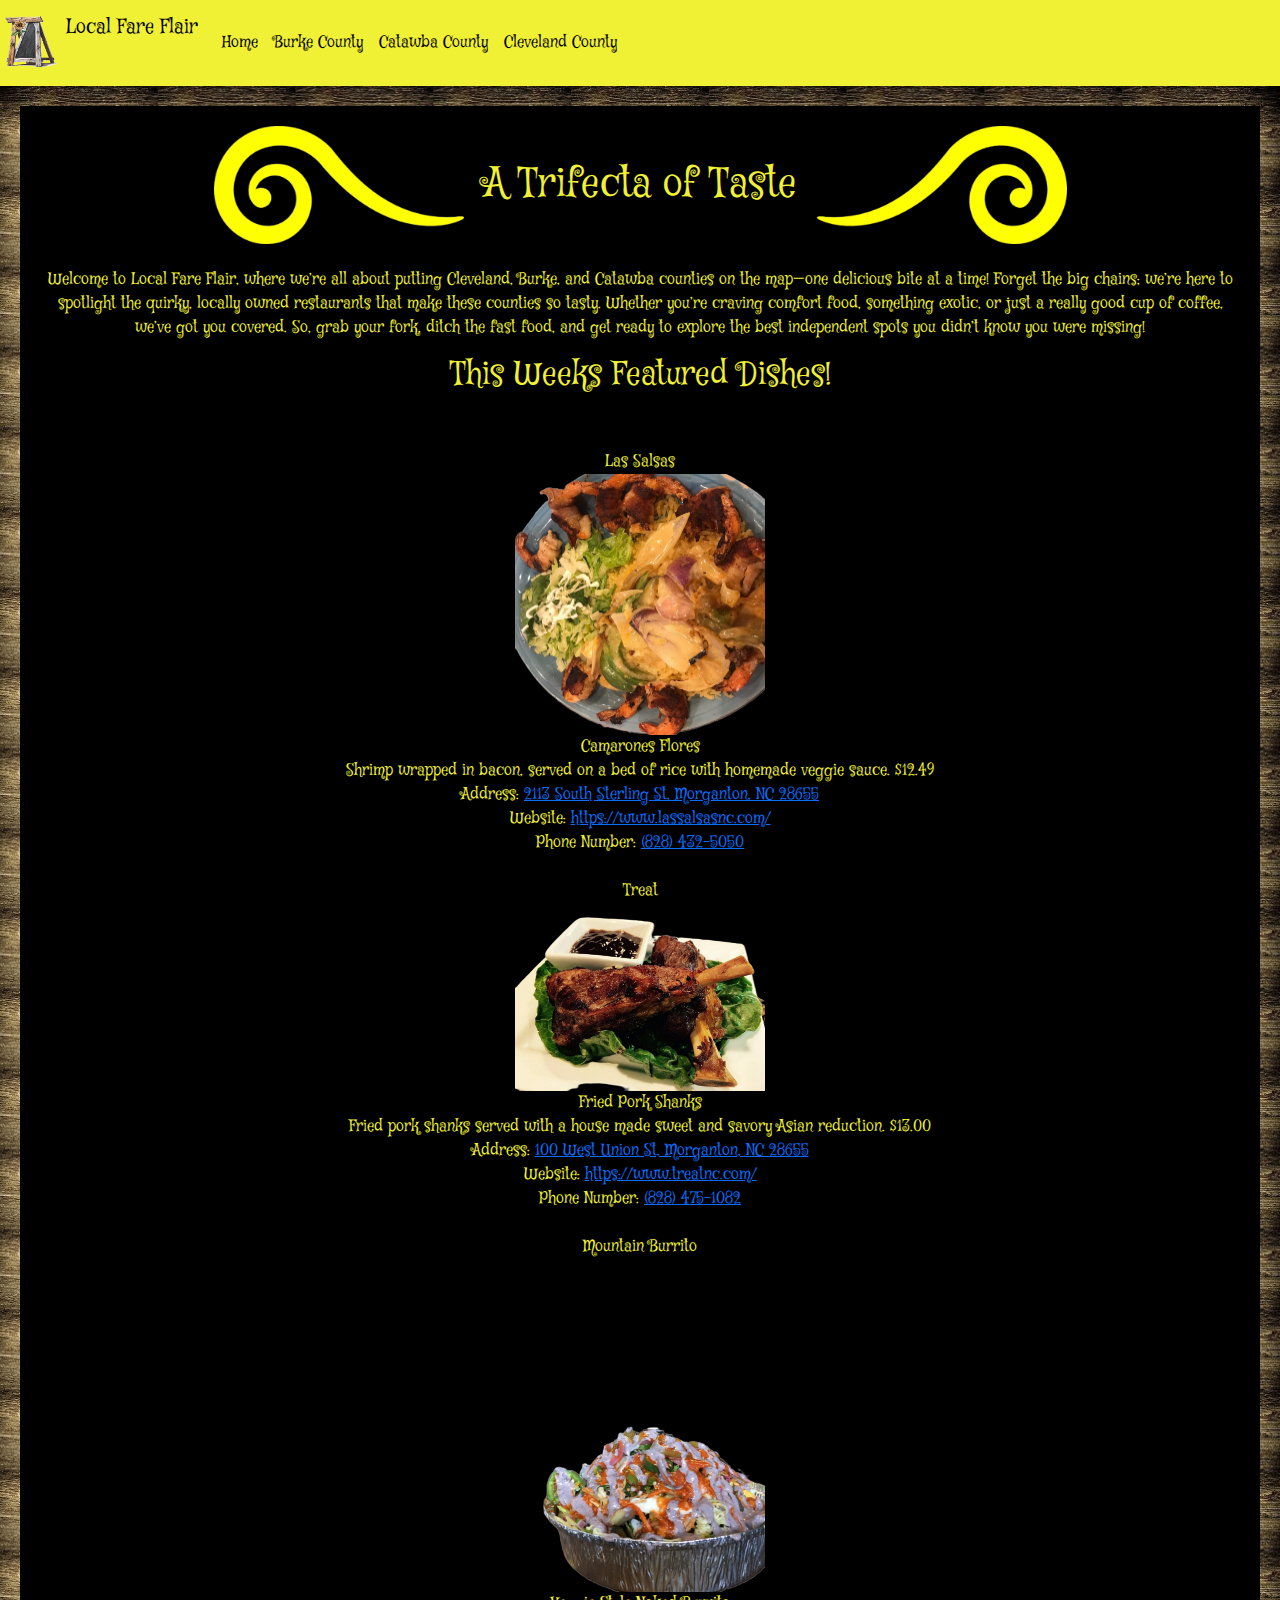
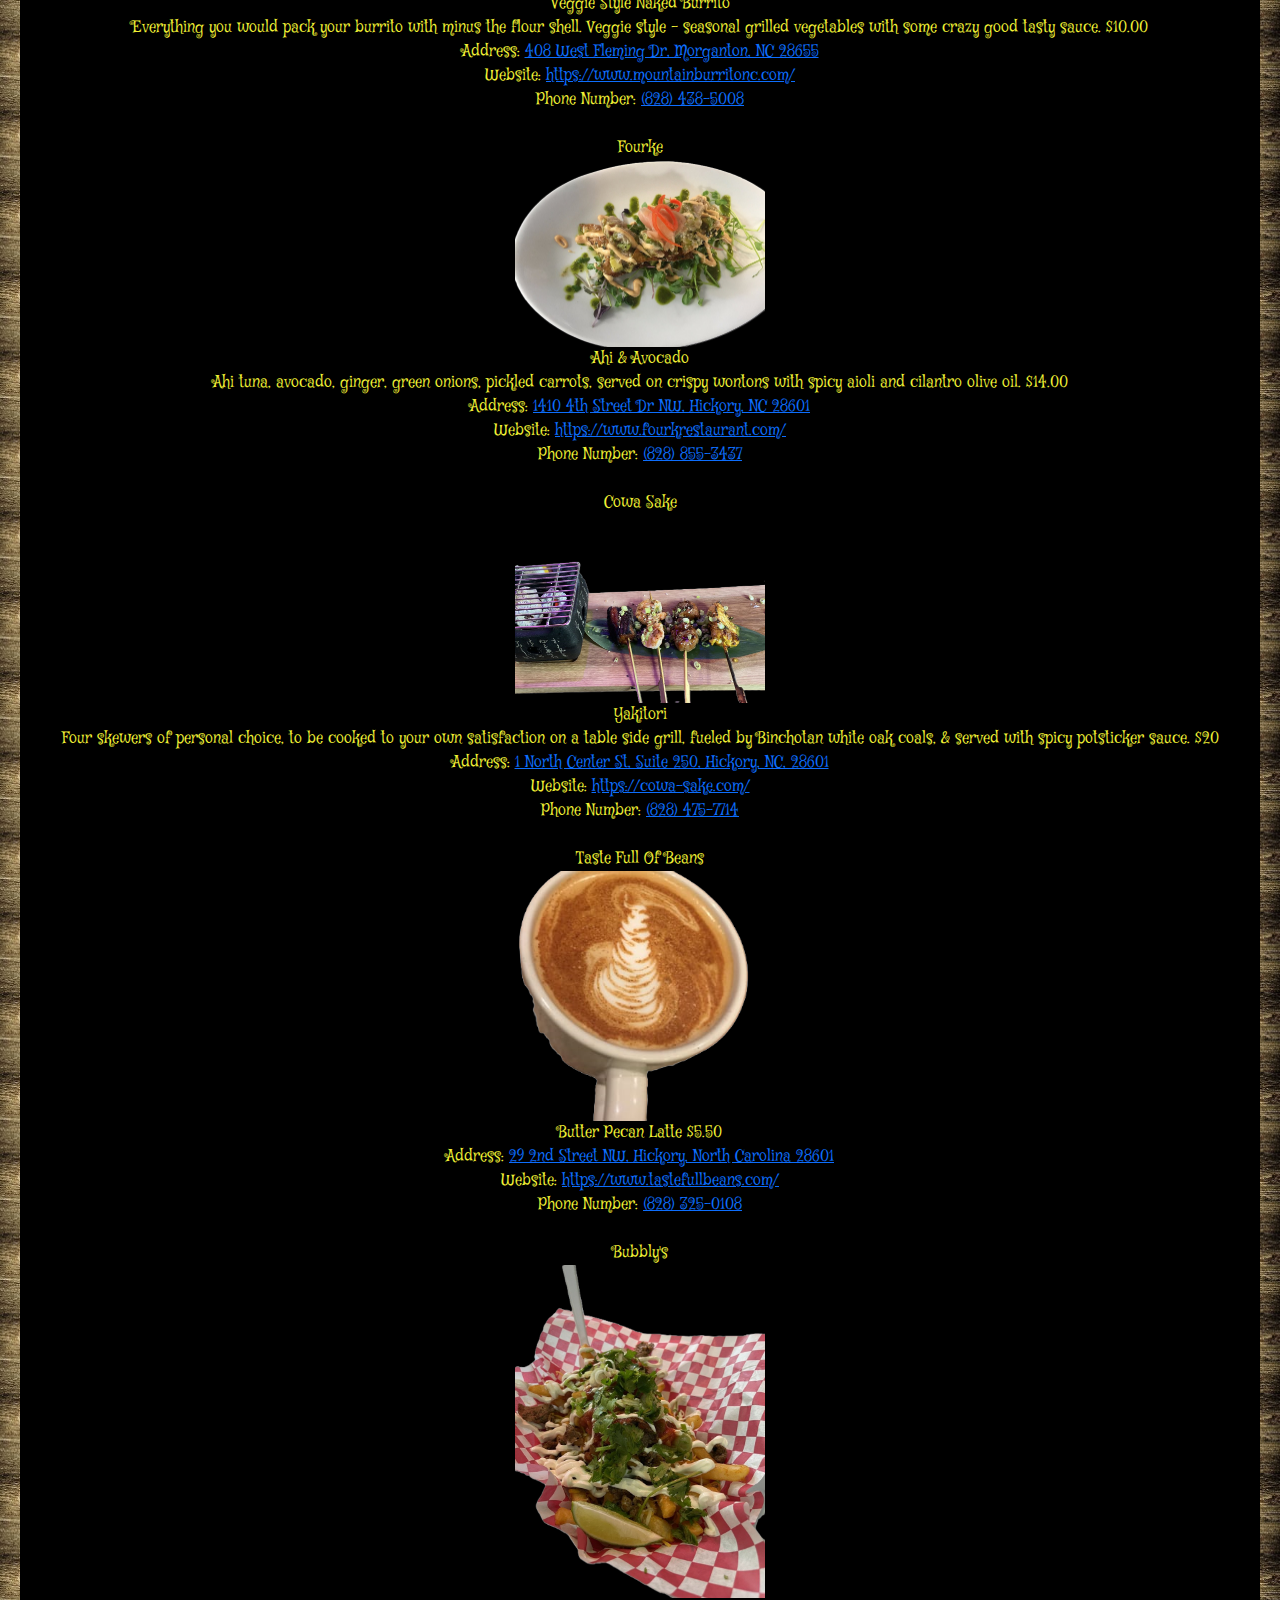
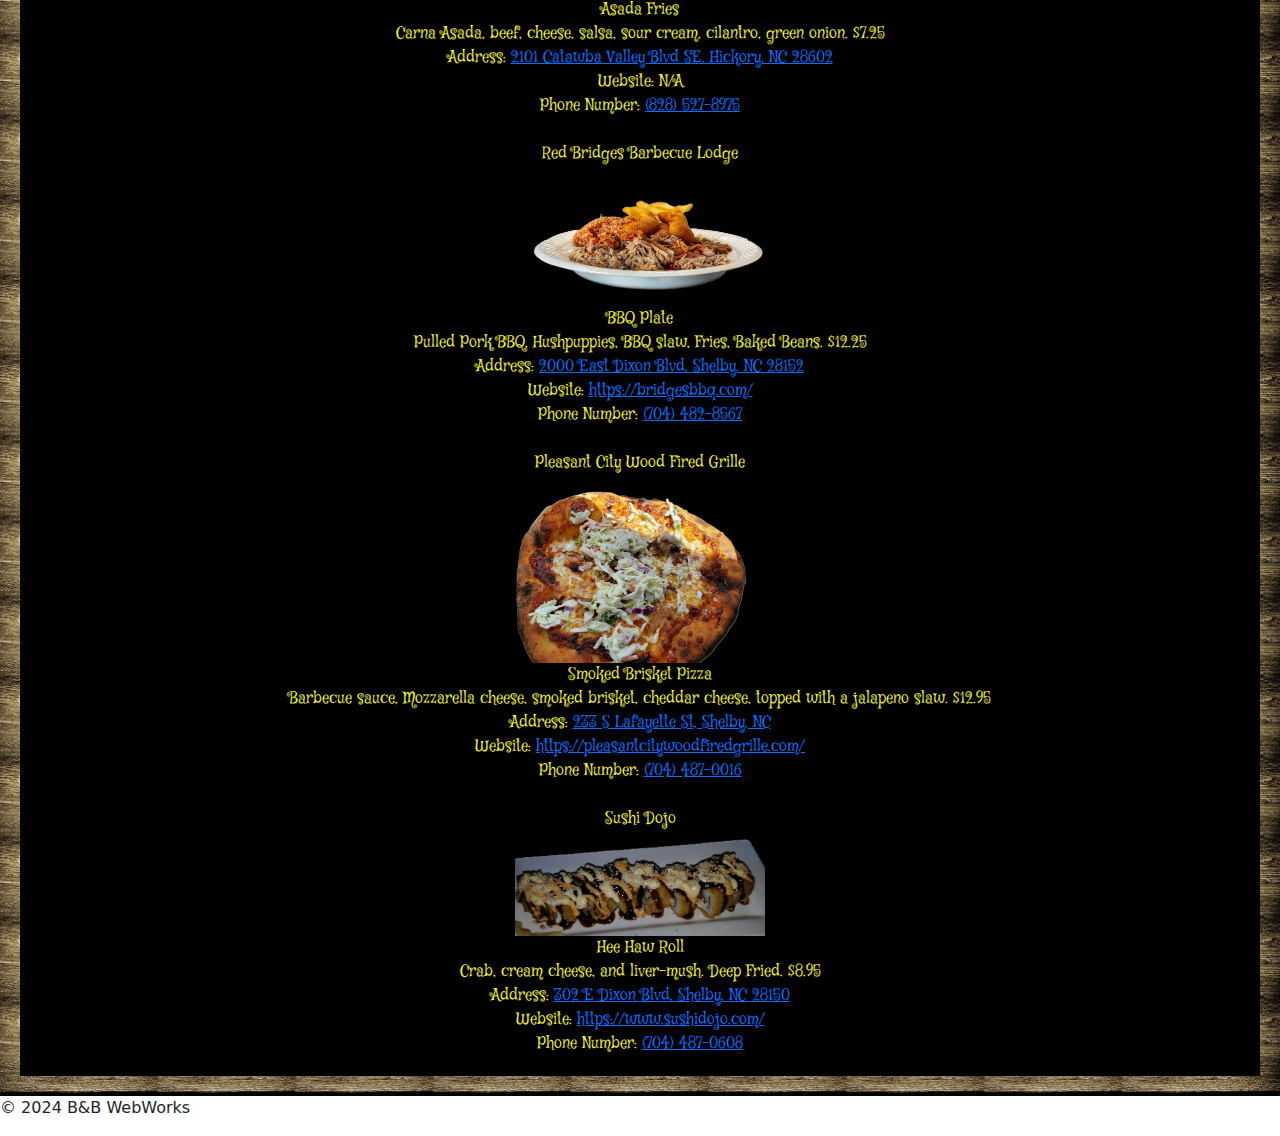
<file: index.html>
<!DOCTYPE html>
<html lang="en">
<head>
  <meta charset="UTF-8">
  <meta name="viewport" content="width=device-width, initial-scale=1.0">
  <title>Local Fare Flair - Discover Local Restaurants in Cleveland, Burke, and Catawba Counties</title>
  
  <link rel="preconnect" href="https://fonts.googleapis.com">
  <link rel="preconnect" href="https://fonts.gstatic.com" crossorigin>
  <link href="https://fonts.googleapis.com/css2?family=Mystery+Quest&display=swap" rel="stylesheet">

  
  <link href="https://cdn.jsdelivr.net/npm/bootstrap@5.3.3/dist/css/bootstrap.min.css" rel="stylesheet">
  <link rel="stylesheet" href="styles.css">
</head>

<body>

  <nav class="navbar navbar-expand-lg navbar-light" style="background-color: rgb(240, 240, 53);">
    <a class="navbar-brand" href="index.html">
      <img src="chalkmenucustrework2.png" width="60" height="60" class="d-inline-block align-top" alt="Logo">
      Local Fare Flair
    </a>
    
   
    <button class="navbar-toggler" type="button" data-bs-toggle="collapse" data-bs-target="#navbarNav" aria-controls="navbarNav" aria-expanded="false" aria-label="Toggle navigation">
      <span class="navbar-toggler-icon"></span>
    </button>
    
    
    <div class="collapse navbar-collapse" id="navbarNav">
      <ul class="navbar-nav">
        <li class="nav-item">
          <a class="nav-link" href="index.html">Home</a>
        </li>
        <li class="nav-item">
          <a class="nav-link" href="burke.html">Burke County</a>
        </li>
        <li class="nav-item">
          <a class="nav-link" href="catawba.html">Catawba County</a>
        </li>
        <li class="nav-item">
          <a class="nav-link" href="cleveland.html">Cleveland County</a>
        </li>
      </ul>
    </div>
  </nav>


  <main class="main-content">
<div class="title-container">
  <img src="yellowswirlsl.png" alt="Swirl" width="250" height="auto">
  <h1>A Trifecta of Taste</h1>
  <img src="yellowswirlsr.png" alt="Swirl" width="250" height="auto">
</div><br>
  <p>Welcome to Local Fare Flair, where we’re all about putting Cleveland, Burke, and Catawba counties on the map—one delicious bite at a time! Forget the big chains; we’re here to spotlight the quirky, locally owned restaurants that make these counties so tasty. Whether you’re craving comfort food, something exotic, or just a really good cup of coffee, we’ve got you covered. So, grab your fork, ditch the fast food, and get ready to explore the best independent spots you didn’t know you were missing!</p>

  <h2>This Weeks Featured Dishes!</h2>


    <br><br>
    Las Salsas
<br>
<img src="las-salsase.png" alt="Camarones Flores" width="250px" height="auto">
<br>
Camarones Flores
<br>
Shrimp wrapped in bacon, served on a bed of rice with homemade veggie sauce. $12.49
<br>
Address: <a href="javascript:void(0);" onclick="openMap('2113 South Sterling St, Morganton, NC 28655')">2113 South Sterling St, Morganton, NC 28655</a>
<br>
Website: <a href="https://www.lassalsasnc.com/" target="_blank">https://www.lassalsasnc.com/</a>
<br>
Phone Number: <a href="tel:+18284325050">(828) 432-5050</a>
<br><br>
Treat
<br>
<img src="treate.png" alt="Fried Pork Shanks" width="250px" height="auto">
<br>
Fried Pork Shanks
<br>
Fried pork shanks served with a house made sweet and savory Asian reduction. $13.00
<br>
Address: <a href="javascript:void(0);" onclick="openMap('100 West Union St, Morganton, NC 28655')">100 West Union St, Morganton, NC 28655</a>
<br>
Website: <a href="https://www.treatnc.com/" target="_blank">https://www.treatnc.com/</a>
<br>
Phone Number: <a href="tel:+8284751082">(828) 475-1082</a>
<br><br>
Mountain Burrito
<br>
<img src="mountainbure.png" alt="Veggie Style Naked Burrito" width="250px" height="auto">
<br>
Veggie Style Naked Burrito
<br>
Everything you would pack your burrito with minus the flour shell. Veggie style - seasonal grilled vegetables with some crazy good tasty sauce. $10.00
<br>
Address: <a href="javascript:void(0);" onclick="openMap('408 West Fleming Dr, Morganton, NC 28655')">408 West Fleming Dr, Morganton, NC 28655</a>
<br>
Website: <a href="https://www.mountainburritonc.com/" target="_blank">https://www.mountainburritonc.com/</a>
<br>
Phone Number: <a href="tel:+8284385008">(828) 438-5008</a>
<br><br>
Fourke
<br>
<img src="Fourke.png" alt="Ahi & Avocado" width="250px" height="auto">
<br>
Ahi & Avocado
<br>
Ahi tuna, avocado, ginger, green onions, pickled carrots, served on crispy wontons with spicy aioli and cilantro olive oil. $14.00
<br>
Address: <a href="https://www.google.com/maps?q=1410+4th+Street+Dr+NW,+Hickory,+NC+28601" target="_blank">1410 4th Street Dr NW, Hickory, NC 28601</a>
<br>
Website: <a href="https://www.fourkrestaurant.com/" target="_blank">https://www.fourkrestaurant.com/</a>
<br>
Phone Number: <a href="tel:+18288553437">(828) 855-3437</a>
<br><br>
Cowa Sake
<br>
<img src="Cowa Sakee.png" alt="Yakitori" width="250px" height="auto">
<br>
Yakitori
<br> Four skewers of personal choice, to be cooked to your own satisfaction on a table side grill, fueled by Binchotan white oak coals, & served with spicy potsticker sauce. $20
<br>
Address: <a href="https://www.google.com/maps?q=1+North+Center+St,+Suite+250,+Hickory,+NC+28601" target="_blank">1 North Center St, Suite 250, Hickory, NC, 28601</a>
<br>
Website: <a href="https://cowa-sake.com/" target="_blank">https://cowa-sake.com/</a>
<br>
Phone Number: <a href="tel:+18284757714">(828) 475-7714</a>
<br><br>
Taste Full Of Beans
<br>
<img src="tastefbeanse.png" alt="Butter Pecan Latte" width="250px" height="auto">
<br>
Butter Pecan Latte $5.50
<br>
Address: <a href="https://www.google.com/maps?q=29+2nd+Street+NW,+Hickory,+North+Carolina+28601" target="_blank">29 2nd Street NW, Hickory, North Carolina 28601</a>
<br>
Website: <a href="https://www.tastefullbeans.com/" target="_blank">https://www.tastefullbeans.com/</a>
<br>
Phone Number: <a href="tel:+18283250108">(828) 325-0108</a>
<br><br>
Bubbly's
<br>
<img src="bube.png" alt="Asada Fries" width="250px" height="auto">
<br>
Asada Fries
<br>
Carna Asada, beef, cheese, salsa, sour cream, cilantro, green onion. $7.25
<br>
Address: <a href="https://www.google.com/maps?q=2101+Catawba+Valley+Blvd+SE,+Hickory,+NC+28602" target="_blank">2101 Catawba Valley Blvd SE, Hickory, NC 28602</a>
<br>
Website: N/A
<br>
Phone Number: <a href="tel:+18285278975">(828) 527-8975</a>
<br><br>
Red Bridges Barbecue Lodge
<br>
<img src="Bridgese.png" alt="BBQ Plate" width="250px" height="auto">
<br>
BBQ Plate
<br>
Pulled Pork BBQ, Hushpuppies, BBQ slaw, Fries, Baked Beans. $12.25
<br>
Address: <a href="javascript:void(0);" onclick="openMap('2000 East Dixon Blvd, Shelby, NC 28152')">2000 East Dixon Blvd, Shelby, NC 28152</a>
<br>
Website: <a href="https://bridgesbbq.com/" target="_blank">https://bridgesbbq.com/</a>
<br>
Phone Number: <a href="tel:+17044828567">(704) 482-8567</a>
<br><br>
Pleasant City Wood Fired Grille
<br>
<img src="woodpizzae.png" alt="Smoked Brisket Pizza" width="250px" height="auto">
<br>
Smoked Brisket Pizza
<br>
Barbecue sauce, Mozzarella cheese, smoked brisket, cheddar cheese, topped with a jalapeno slaw. $12.95
<br>
Address: <a href="https://www.google.com/maps?q=233+S+Lafayette+St,+Shelby,+NC" target="_blank">233 S Lafayette St, Shelby, NC</a>
<br>
Website: <a href="https://pleasantcitywoodfiredgrille.com/" target="_blank">https://pleasantcitywoodfiredgrille.com/</a>
</a>
<br>
Phone Number: <a href="tel:+17044870016">(704) 487-0016</a>
<br><br>
Sushi Dojo
<br>
<img src="dojoe.png" alt="Hee Haw Roll" width="250px" height="auto">
<br>
Hee Haw Roll
<br>
Crab, cream cheese, and liver-mush. Deep Fried. $8.95
<br>
Address: <a href="https://www.google.com/maps?q=302+E+Dixon+Blvd,+Shelby,+NC+28150" target="_blank">302 E Dixon Blvd, Shelby, NC 28150</a>
<br>
Website: <a href="https://www.sushidojo.com/" target="_blank">https://www.sushidojo.com/</a>
<br>
Phone Number: <a href="tel:+17044870608">(704) 487-0608</a>
</main>



  
  <footer>
    <p>&copy; 2024 B&B WebWorks</p>
  </footer>

  
  <script src="script.js"></script>
  <script src="https://cdn.jsdelivr.net/npm/@popperjs/core@2.11.6/dist/umd/popper.min.js"></script>
  <script src="https://cdn.jsdelivr.net/npm/bootstrap@5.3.3/dist/js/bootstrap.min.js"></script>

</body>
</html>
</file>
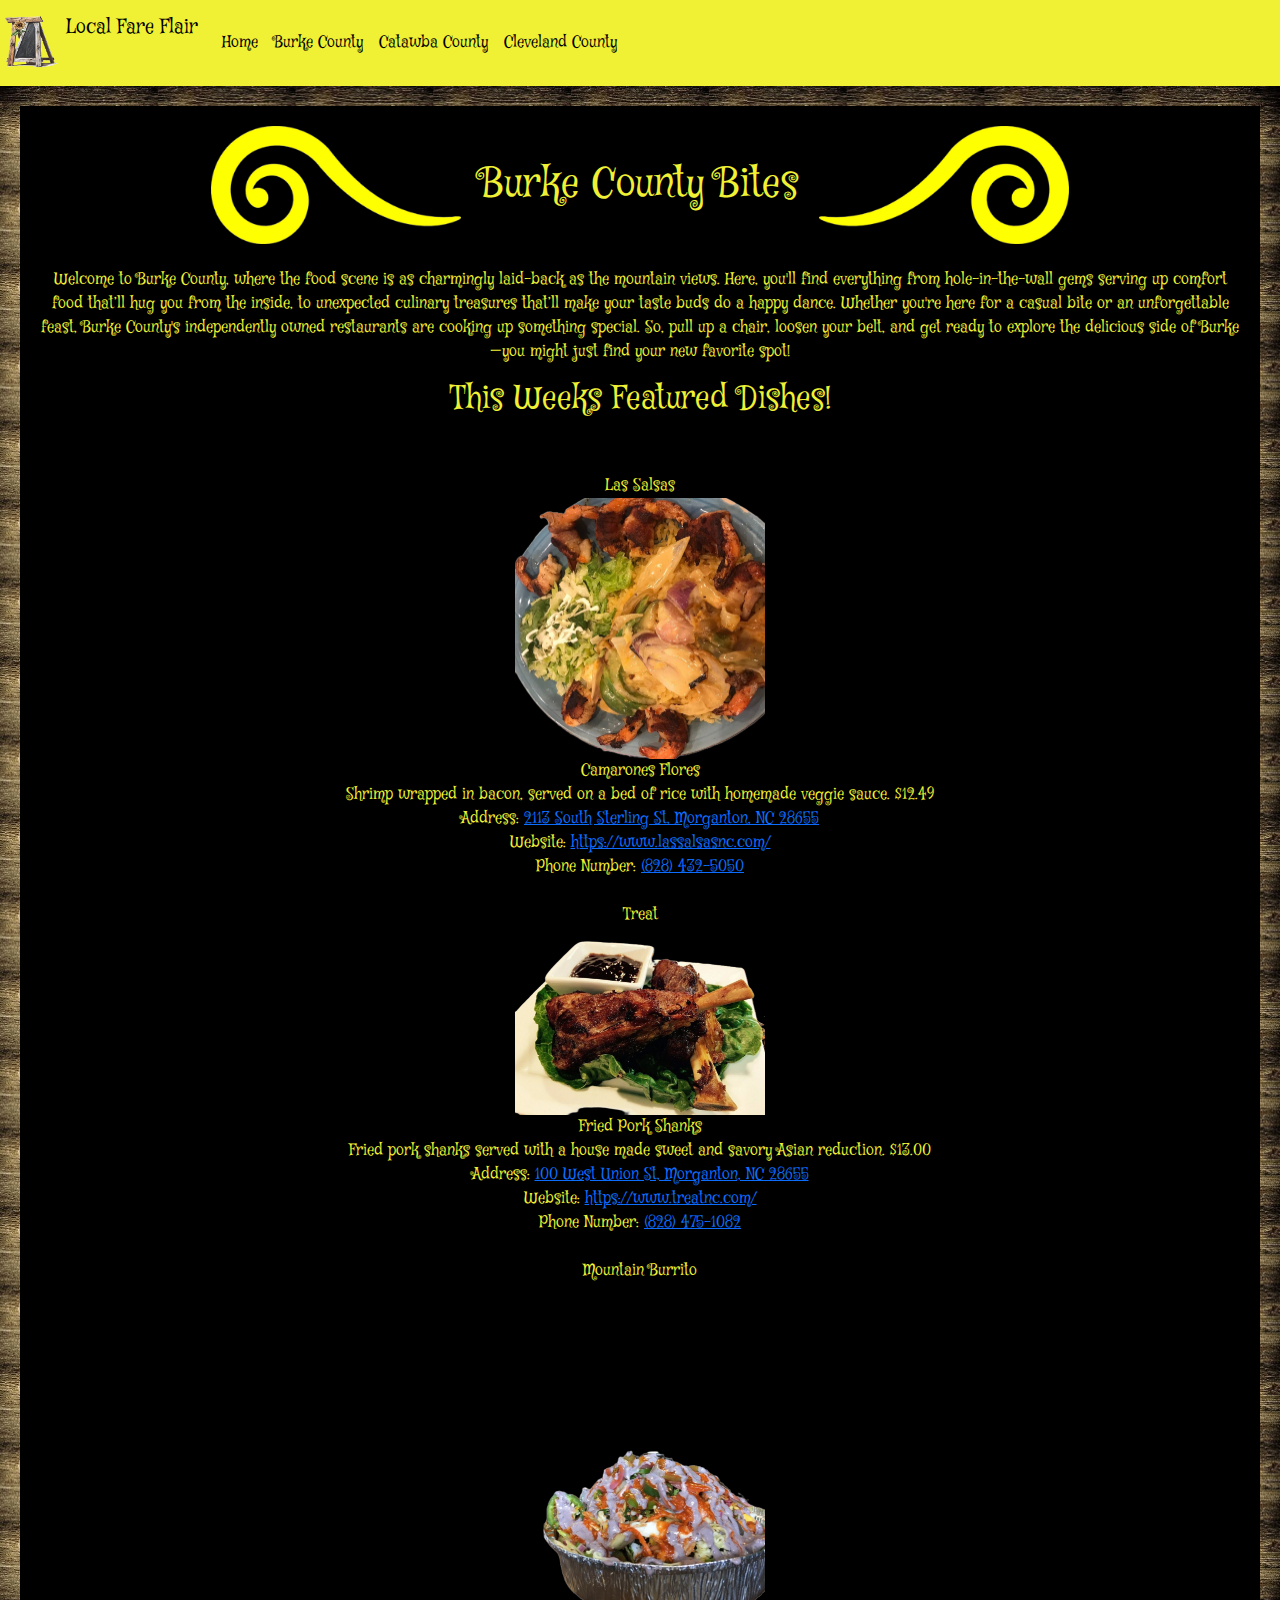
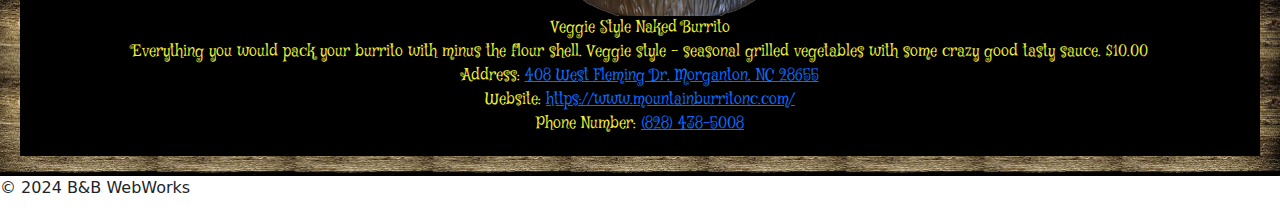
<file: burke.html>
<!DOCTYPE html>
<html lang="en">
<head>
  <meta charset="UTF-8">
  <meta name="viewport" content="width=device-width, initial-scale=1.0">
  <title>Burke County - Local Fare Flair</title>
  
  <link rel="preconnect" href="https://fonts.googleapis.com">
  <link rel="preconnect" href="https://fonts.gstatic.com" crossorigin>
  <link href="https://fonts.googleapis.com/css2?family=Mystery+Quest&display=swap" rel="stylesheet">

 
  <link href="https://cdn.jsdelivr.net/npm/bootstrap@5.3.3/dist/css/bootstrap.min.css" rel="stylesheet">
  <link rel="stylesheet" href="styles.css">
</head>
<body>

  
  <nav class="navbar navbar-expand-lg navbar-light" style="background-color: rgb(240, 240, 53);">
    <a class="navbar-brand" href="index.html">
      <img src="chalkmenucustrework2.png" width="60" height="60" class="d-inline-block align-top" alt="Logo">
      Local Fare Flair
    </a>
    
    <button class="navbar-toggler" type="button" data-bs-toggle="collapse" data-bs-target="#navbarNav" aria-controls="navbarNav" aria-expanded="false" aria-label="Toggle navigation">
      <span class="navbar-toggler-icon"></span>
    </button>
    

    <div class="collapse navbar-collapse" id="navbarNav">
      <ul class="navbar-nav">
        <li class="nav-item">
          <a class="nav-link" href="index.html">Home</a>
        </li>
        <li class="nav-item">
          <a class="nav-link" href="burke.html">Burke County</a>
        </li>
        <li class="nav-item">
          <a class="nav-link" href="catawba.html">Catawba County</a>
        </li>
        <li class="nav-item">
          <a class="nav-link" href="cleveland.html">Cleveland County</a>
        </li>
      </ul>
    </div>
  </nav>


  <main class="main-content">
   
<div class="title-container">
  <img src="yellowswirlsl.png" alt="Swirl" width="250" height="auto">
  <h1>Burke County Bites</h1>
  <img src="yellowswirlsr.png" alt="Swirl" width="250" height="auto">
</div><br>
  <p>Welcome to Burke County, where the food scene is as charmingly laid-back as the mountain views. Here, you'll find everything from hole-in-the-wall gems serving up comfort food that’ll hug you from the inside, to unexpected culinary treasures that’ll make your taste buds do a happy dance. Whether you're here for a casual bite or an unforgettable feast, Burke County's independently owned restaurants are cooking up something special. So, pull up a chair, loosen your belt, and get ready to explore the delicious side of Burke—you might just find your new favorite spot!</p>

<h2>This Weeks Featured Dishes!</h2>


<br><br>
Las Salsas
<br>
<img src="las-salsase.png" alt="Camarones Flores" width="250px" height="auto">
<br>
Camarones Flores
<br>
Shrimp wrapped in bacon, served on a bed of rice with homemade veggie sauce. $12.49
<br>
Address: <a href="javascript:void(0);" onclick="openMap('2113 South Sterling St, Morganton, NC 28655')">2113 South Sterling St, Morganton, NC 28655</a>
<br>
Website: <a href="https://www.lassalsasnc.com/" target="_blank">https://www.lassalsasnc.com/</a>
<br>
Phone Number: <a href="tel:+18284325050">(828) 432-5050</a>
<br><br>
Treat
<br>
<img src="treate.png" alt="Fried Pork Shanks" width="250px" height="auto">
<br>
Fried Pork Shanks
<br>
Fried pork shanks served with a house made sweet and savory Asian reduction. $13.00
<br>
Address: <a href="javascript:void(0);" onclick="openMap('100 West Union St, Morganton, NC 28655')">100 West Union St, Morganton, NC 28655</a>
<br>
Website: <a href="https://www.treatnc.com/" target="_blank">https://www.treatnc.com/</a>
<br>
Phone Number: <a href="tel:+8284751082">(828) 475-1082</a>
<br><br>
Mountain Burrito
<br>
<img src="mountainbure.png" alt="Veggie Style Naked Burrito" width="250px" height="auto">
<br>
Veggie Style Naked Burrito
<br>
Everything you would pack your burrito with minus the flour shell. Veggie style - seasonal grilled vegetables with some crazy good tasty sauce. $10.00
<br>
Address: <a href="javascript:void(0);" onclick="openMap('408 West Fleming Dr, Morganton, NC 28655')">408 West Fleming Dr, Morganton, NC 28655</a>
<br>
Website: <a href="https://www.mountainburritonc.com/" target="_blank">https://www.mountainburritonc.com/</a>
<br>
Phone Number: <a href="tel:+8284385008">(828) 438-5008</a>
</main>



  
  <footer>
    <p>&copy; 2024 B&B WebWorks</p>
  </footer>

  
  <script src="script.js"></script>
  <script src="https://cdn.jsdelivr.net/npm/@popperjs/core@2.11.6/dist/umd/popper.min.js"></script>
  <script src="https://cdn.jsdelivr.net/npm/bootstrap@5.3.3/dist/js/bootstrap.min.js"></script>

</body>
</html>
</file>
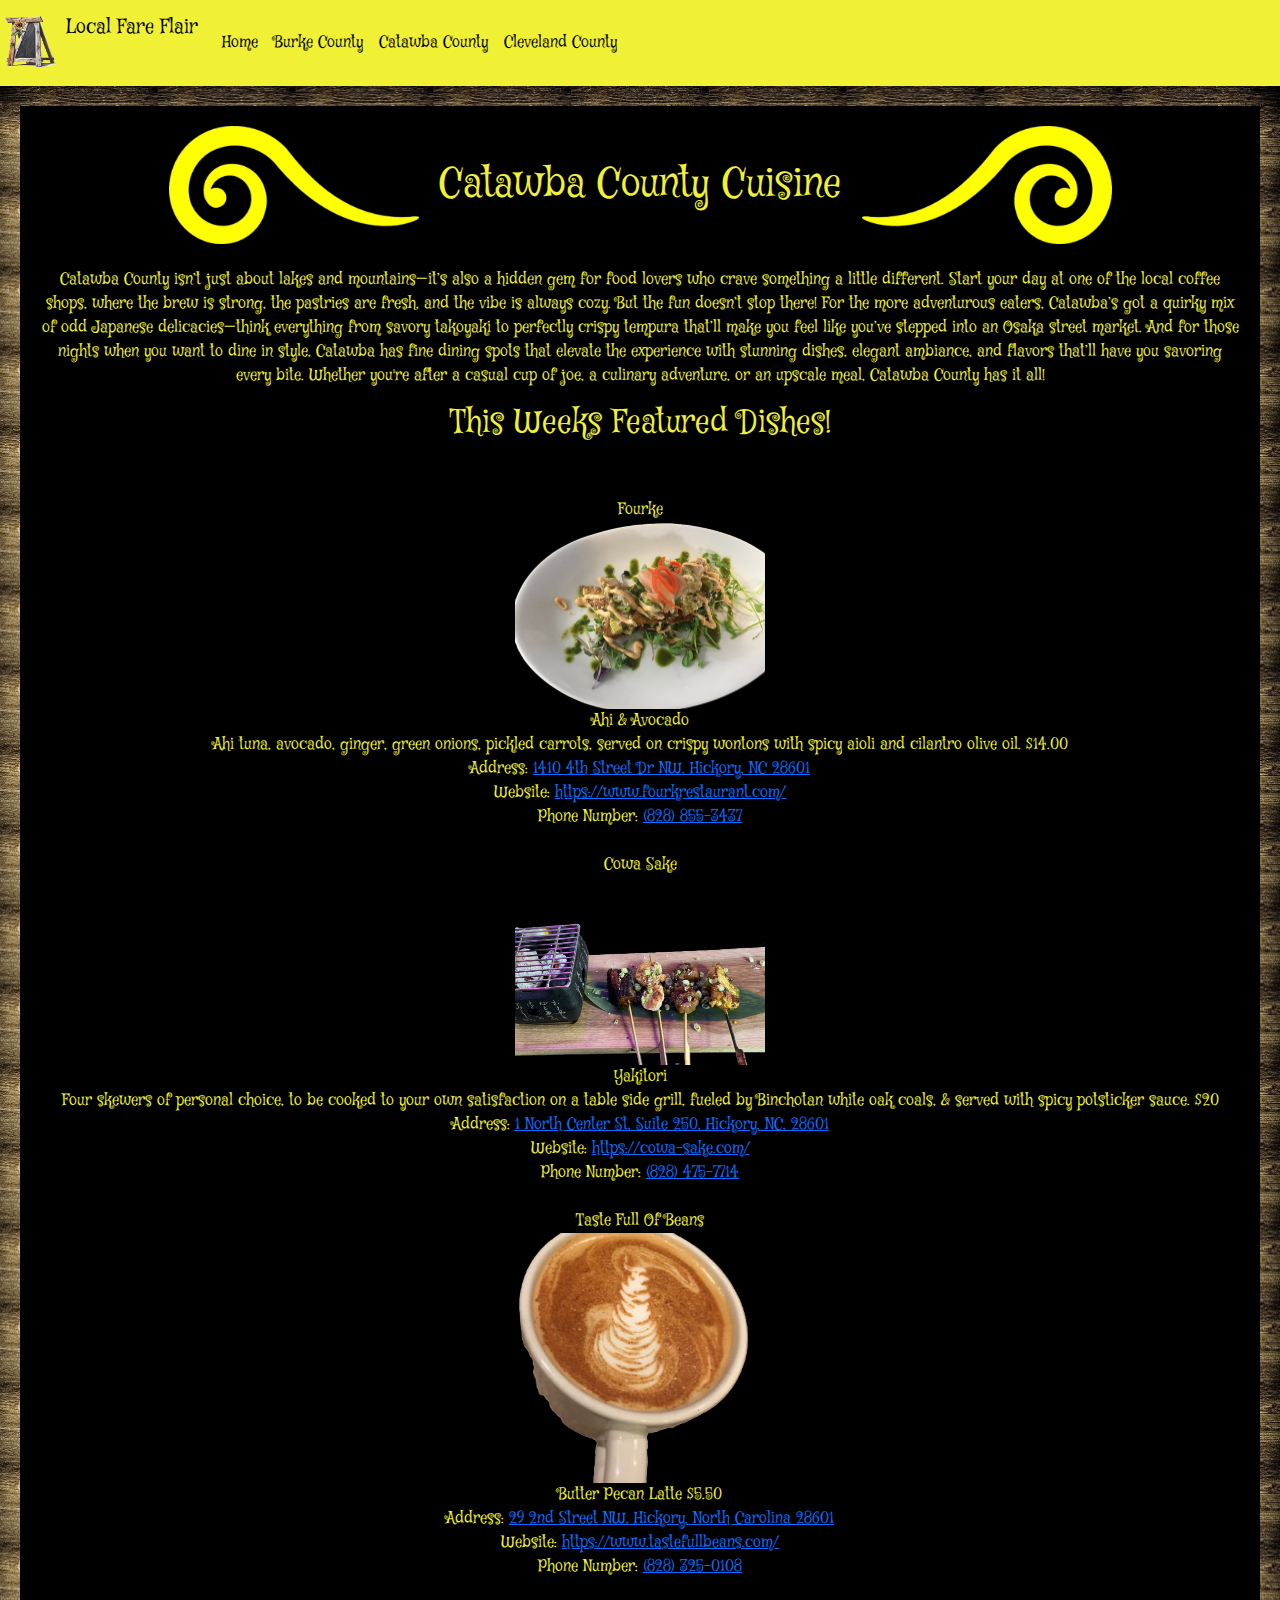
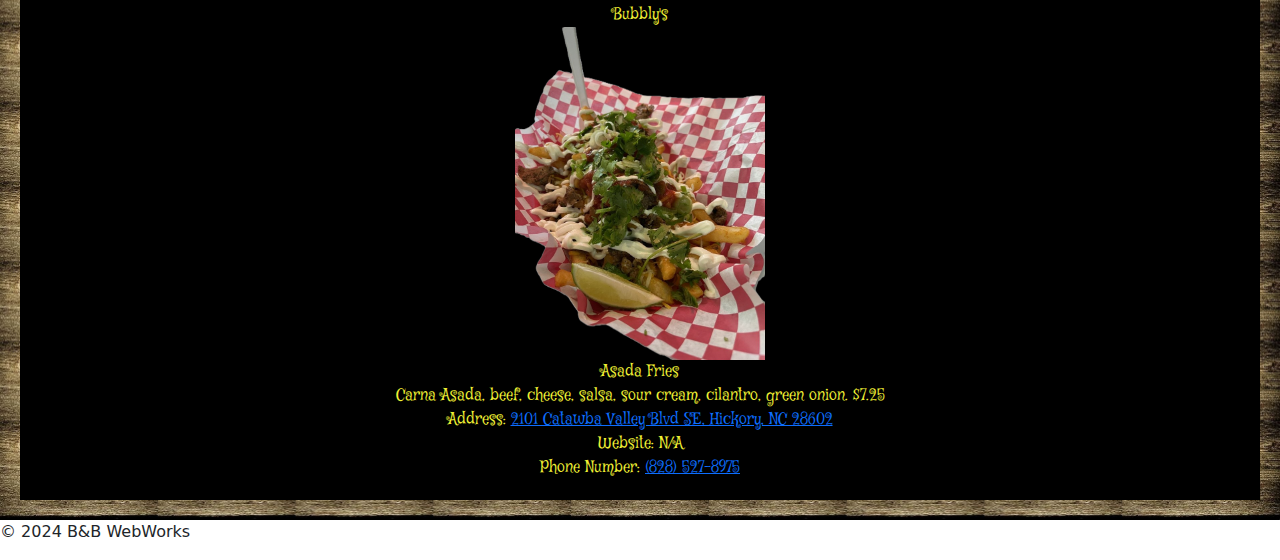
<file: catawba.html>
<!DOCTYPE html>
<html lang="en">
<head>
  <meta charset="UTF-8">
  <meta name="viewport" content="width=device-width, initial-scale=1.0">
  <title>Catawba County - Local Fare Flair</title>
  
  <link rel="preconnect" href="https://fonts.googleapis.com">
  <link rel="preconnect" href="https://fonts.gstatic.com" crossorigin>
  <link href="https://fonts.googleapis.com/css2?family=Mystery+Quest&display=swap" rel="stylesheet">

  
  <link href="https://cdn.jsdelivr.net/npm/bootstrap@5.3.3/dist/css/bootstrap.min.css" rel="stylesheet">
  <link rel="stylesheet" href="styles.css">
</head>
<body>

  
  <nav class="navbar navbar-expand-lg navbar-light" style="background-color: rgb(240, 240, 53);">
    <a class="navbar-brand" href="index.html">
      <img src="chalkmenucustrework2.png" width="60" height="60" class="d-inline-block align-top" alt="Logo">
      Local Fare Flair
    </a>
    
    
    <button class="navbar-toggler" type="button" data-bs-toggle="collapse" data-bs-target="#navbarNav" aria-controls="navbarNav" aria-expanded="false" aria-label="Toggle navigation">
      <span class="navbar-toggler-icon"></span>
    </button>
    
    <div class="collapse navbar-collapse" id="navbarNav">
      <ul class="navbar-nav">
        <li class="nav-item">
          <a class="nav-link" href="index.html">Home</a>
        </li>
        <li class="nav-item">
          <a class="nav-link" href="burke.html">Burke County</a>
        </li>
        <li class="nav-item">
          <a class="nav-link" href="catawba.html">Catawba County</a>
        </li>
        <li class="nav-item">
          <a class="nav-link" href="cleveland.html">Cleveland County</a>
        </li>
      </ul>
    </div>
  </nav>


  <main class="main-content">
    
<div class="title-container">
  <img src="yellowswirlsl.png" alt="Swirl" width="250" height="auto">
  <h1>Catawba County Cuisine</h1>
  <img src="yellowswirlsr.png" alt="Swirl" width="250" height="auto">
</div><br>
  <p>Catawba County isn’t just about lakes and mountains—it’s also a hidden gem for food lovers who crave something a little different. Start your day at one of the local coffee shops, where the brew is strong, the pastries are fresh, and the vibe is always cozy. But the fun doesn’t stop there! For the more adventurous eaters, Catawba’s got a quirky mix of odd Japanese delicacies—think everything from savory takoyaki to perfectly crispy tempura that’ll make you feel like you’ve stepped into an Osaka street market. And for those nights when you want to dine in style, Catawba has fine dining spots that elevate the experience with stunning dishes, elegant ambiance, and flavors that’ll have you savoring every bite. Whether you're after a casual cup of joe, a culinary adventure, or an upscale meal, Catawba County has it all!</p>

<h2>This Weeks Featured Dishes!</h2>
<br><br>
Fourke
<br>
<img src="Fourke.png" alt="Ahi & Avocado" width="250px" height="auto">
<br>
Ahi & Avocado
<br>
Ahi tuna, avocado, ginger, green onions, pickled carrots, served on crispy wontons with spicy aioli and cilantro olive oil. $14.00
<br>
Address: <a href="https://www.google.com/maps?q=1410+4th+Street+Dr+NW,+Hickory,+NC+28601" target="_blank">1410 4th Street Dr NW, Hickory, NC 28601</a>
<br>
Website: <a href="https://www.fourkrestaurant.com/" target="_blank">https://www.fourkrestaurant.com/</a>
<br>
Phone Number: <a href="tel:+18288553437">(828) 855-3437</a>
<br><br>
Cowa Sake
<br>
<img src="Cowa Sakee.png" alt="Yakitori" width="250px" height="auto">
<br>
Yakitori
<br>Four skewers of personal choice, to be cooked to your own satisfaction on a table side grill, fueled by Binchotan white oak coals, & served with spicy potsticker sauce. $20
<br>
Address: <a href="https://www.google.com/maps?q=1+North+Center+St,+Suite+250,+Hickory,+NC+28601" target="_blank">1 North Center St, Suite 250, Hickory, NC, 28601</a>
<br>
Website: <a href="https://cowa-sake.com/" target="_blank">https://cowa-sake.com/</a>
<br>
Phone Number: <a href="tel:+18284757714">(828) 475-7714</a>
<br><br>
Taste Full Of Beans
<br>
<img src="tastefbeanse.png"alt="Butter Pecan Latte" width="250px" height="auto">
<br>
Butter Pecan Latte $5.50
<br>
Address: <a href="https://www.google.com/maps?q=29+2nd+Street+NW,+Hickory,+North+Carolina+28601" target="_blank">29 2nd Street NW, Hickory, North Carolina 28601</a>
<br>
Website: <a href="https://www.tastefullbeans.com/" target="_blank">https://www.tastefullbeans.com/</a>
<br>
Phone Number: <a href="tel:+18283250108">(828) 325-0108</a>

<br><br>
Bubbly's
<br>
<img src="bube.png" alt="Asada Fries" width="250px" height="auto">
<br>
Asada Fries
<br>
Carna Asada, beef, cheese, salsa, sour cream, cilantro, green onion. $7.25
<br>
Address: <a href="https://www.google.com/maps?q=2101+Catawba+Valley+Blvd+SE,+Hickory,+NC+28602" target="_blank">2101 Catawba Valley Blvd SE, Hickory, NC 28602</a>
<br>
Website: N/A
<br>
Phone Number: <a href="tel:+18285278975">(828) 527-8975</a>



</main>



  
  <footer>
    <p>&copy; 2024 B&B WebWorks</p>
  </footer>

  
  <script src="script.js"></script>
  <script src="https://cdn.jsdelivr.net/npm/@popperjs/core@2.11.6/dist/umd/popper.min.js"></script>
  <script src="https://cdn.jsdelivr.net/npm/bootstrap@5.3.3/dist/js/bootstrap.min.js"></script>

</body>
</html>
</file>
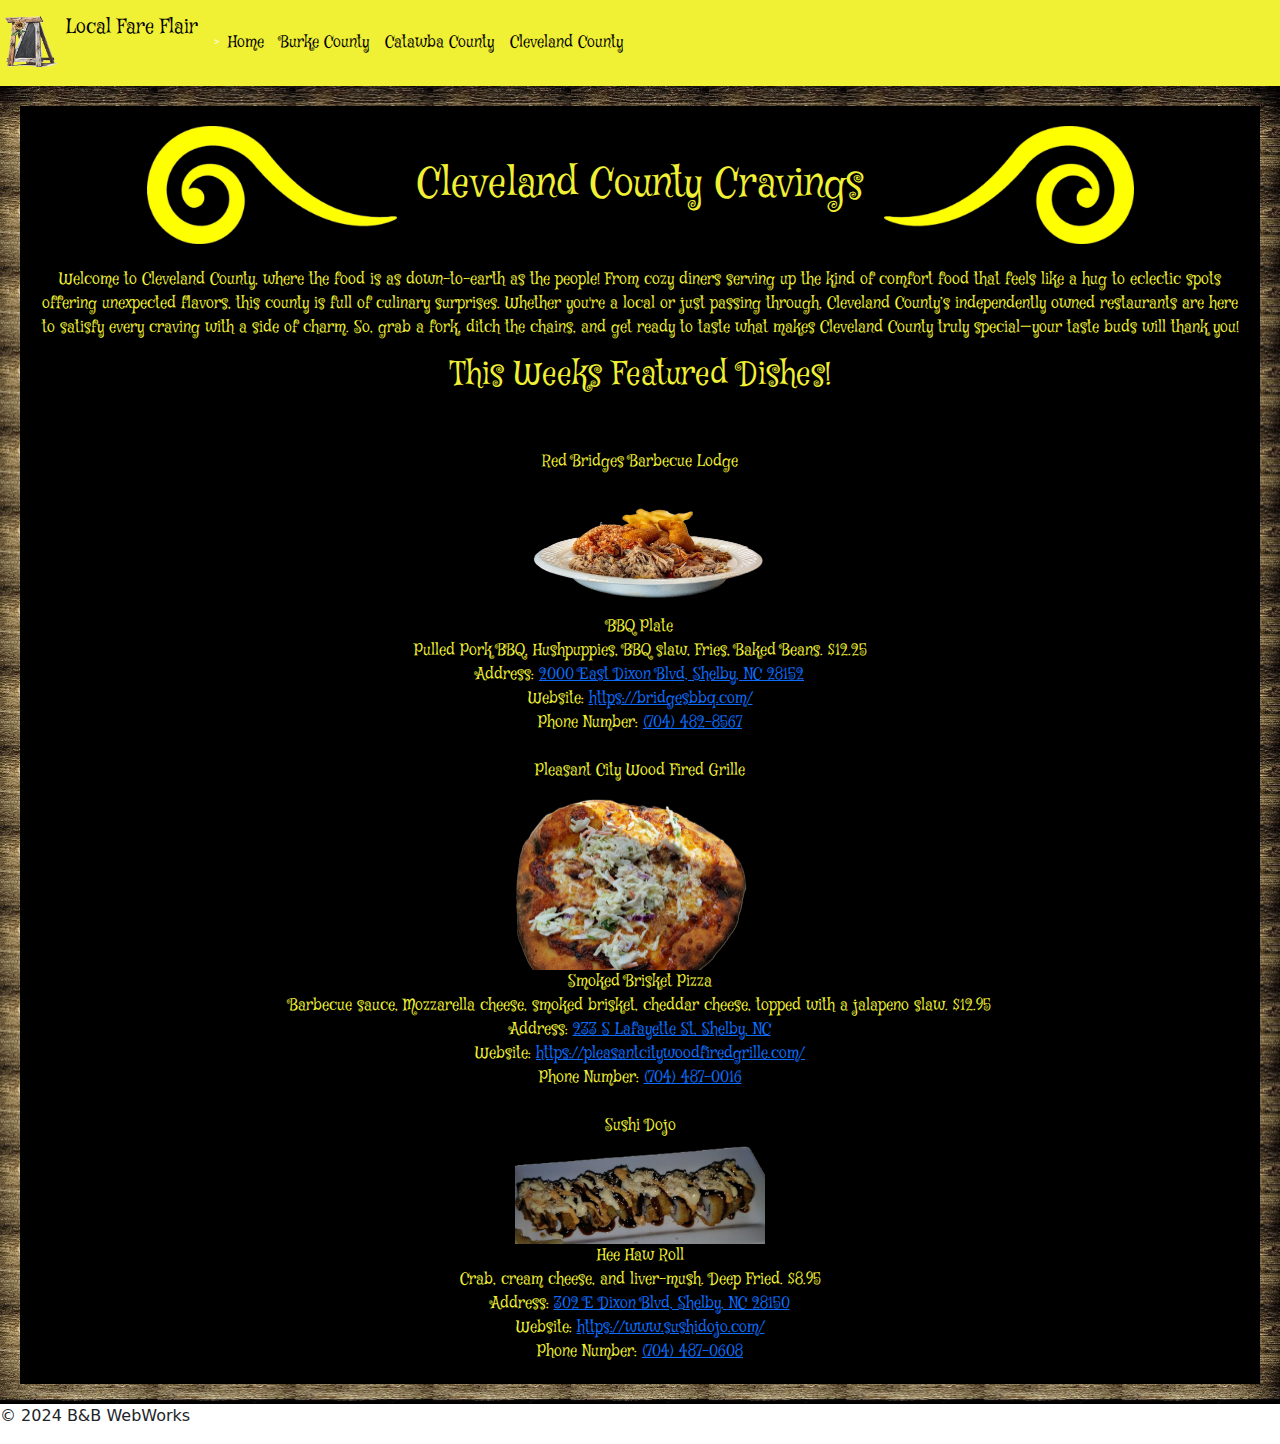
<file: cleveland.html>
<!DOCTYPE html>
<html lang="en">
<head>
  <meta charset="UTF-8">
  <meta name="viewport" content="width=device-width, initial-scale=1.0">
  <title>Cleveland County - Local Fare Flair</title>
  
  <link rel="preconnect" href="https://fonts.googleapis.com">
  <link rel="preconnect" href="https://fonts.gstatic.com" crossorigin>
  <link href="https://fonts.googleapis.com/css2?family=Mystery+Quest&display=swap" rel="stylesheet">

  <link href="https://cdn.jsdelivr.net/npm/bootstrap@5.3.3/dist/css/bootstrap.min.css" rel="stylesheet">
  <link rel="stylesheet" href="styles.css">
</head>
<body>

  
  <nav class="navbar navbar-expand-lg navbar-light" style="background-color: rgb(240, 240, 53);">
    <a class="navbar-brand" href="index.html">
      <img src="chalkmenucustrework2.png" width="60" height="60" class="d-inline-block align-top" alt="Logo">
      Local Fare Flair
    </a>
    
    >
    <button class="navbar-toggler" type="button" data-bs-toggle="collapse" data-bs-target="#navbarNav" aria-controls="navbarNav" aria-expanded="false" aria-label="Toggle navigation">
      <span class="navbar-toggler-icon"></span>
    </button>
    
   
    <div class="collapse navbar-collapse" id="navbarNav">
      <ul class="navbar-nav">
        <li class="nav-item">
          <a class="nav-link" href="index.html">Home</a>
        </li>
        <li class="nav-item">
          <a class="nav-link" href="burke.html">Burke County</a>
        </li>
        <li class="nav-item">
          <a class="nav-link" href="catawba.html">Catawba County</a>
        </li>
        <li class="nav-item">
          <a class="nav-link" href="cleveland.html">Cleveland County</a>
        </li>
      </ul>
    </div>
  </nav>


  <main class="main-content">
    
<div class="title-container">
  <img src="yellowswirlsl.png" alt="Swirl" width="250" height="auto">
  <h1>Cleveland County Cravings</h1>
  <img src="yellowswirlsr.png" alt="Swirl" width="250" height="auto">
</div><br>
  <p>Welcome to Cleveland County, where the food is as down-to-earth as the people! From cozy diners serving up the kind of comfort food that feels like a hug to eclectic spots offering unexpected flavors, this county is full of culinary surprises. Whether you're a local or just passing through, Cleveland County’s independently owned restaurants are here to satisfy every craving with a side of charm. So, grab a fork, ditch the chains, and get ready to taste what makes Cleveland County truly special—your taste buds will thank you!</p>

<h2>This Weeks Featured Dishes!</h2>
<br><br>
Red Bridges Barbecue Lodge
<br>
<img src="Bridgese.png" alt="BBQ Plate" width="250px" height="auto">
<br>
BBQ Plate
<br>
Pulled Pork BBQ, Hushpuppies, BBQ slaw, Fries, Baked Beans. $12.25 
<br>
Address: <a href="javascript:void(0);" onclick="openMap('2000 East Dixon Blvd, Shelby, NC 28152')">2000 East Dixon Blvd, Shelby, NC 28152</a>
<br>
Website: <a href="https://bridgesbbq.com/" target="_blank">https://bridgesbbq.com/</a>
<br>
Phone Number: <a href="tel:+17044828567">(704) 482-8567</a>
<br><br>
Pleasant City Wood Fired Grille
<br>
<img src="woodpizzae.png" alt="Smoked Brisket Pizza" width="250px" height="auto">
<br>
Smoked Brisket Pizza
<br>
Barbecue sauce, Mozzarella cheese, smoked brisket, cheddar cheese, topped with a jalapeno slaw. $12.95
<br>
Address: <a href="https://www.google.com/maps?q=233+S+Lafayette+St,+Shelby,+NC" target="_blank">233 S Lafayette St, Shelby, NC</a>
<br>
Website: <a href="https://pleasantcitywoodfiredgrille.com/" target="_blank">https://pleasantcitywoodfiredgrille.com/</a>
</a>
<br>
Phone Number: <a href="tel:+17044870016">(704) 487-0016</a>
<br><br>
Sushi Dojo
<br>
<img src="dojoe.png" alt="Hee Haw Roll" width="250px" height="auto">
<br>
Hee Haw Roll
<br>
Crab, cream cheese, and liver-mush. Deep Fried. $8.95
<br>
Address: <a href="https://www.google.com/maps?q=302+E+Dixon+Blvd,+Shelby,+NC+28150" target="_blank">302 E Dixon Blvd, Shelby, NC 28150</a>
<br>
Website: <a href="https://www.sushidojo.com/" target="_blank">https://www.sushidojo.com/</a>
<br>
Phone Number: <a href="tel:+17044870608">(704) 487-0608</a>



</main>




  <footer>
    <p>&copy; 2024 B&B WebWorks</p>
  </footer>

  
  <script src="script.js"></script>
  <script src="https://cdn.jsdelivr.net/npm/@popperjs/core@2.11.6/dist/umd/popper.min.js"></script>
  <script src="https://cdn.jsdelivr.net/npm/bootstrap@5.3.3/dist/js/bootstrap.min.js"></script>

</body>
</html>
</file>
<file: styles.css>
.navbar {background-color: rgb(240, 240, 53);
    font-family: "Mystery Quest", system-ui;
    font-weight: 400;
    font-style: normal;
    color: white;
  }

  
.mystery-quest-regular {
    font-family: "Mystery Quest", system-ui;
    font-weight: 400;
    font-style: normal;
  }
  
 
.navbar-nav .nav-link {
    color: black; 
  }
  
 
  .navbar-nav .nav-link:hover {
    color: #8B0000; 
  }

 
.main-content {
    border: 20px solid transparent; 
    border-image: url('woodbg.jpeg') 30 round; 
    padding: 20px; 
    background-color: black;
    
    color: rgb(240, 240, 53);
    font-family: "Mystery Quest", system-ui;
    font-weight: 400;
    font-style: normal;
    position: relative;
    text-align: center;

  }
  .title-container {
    display: flex;
    justify-content: center;
    align-items: center;
    gap: 20px;
    flex-wrap: wrap;
  }
  
  .title-container h1 {
    text-align: center;
    margin: 0;
  }
  
  .title-container img {
    max-width: 100%;
    height: auto;
  }
</file>
